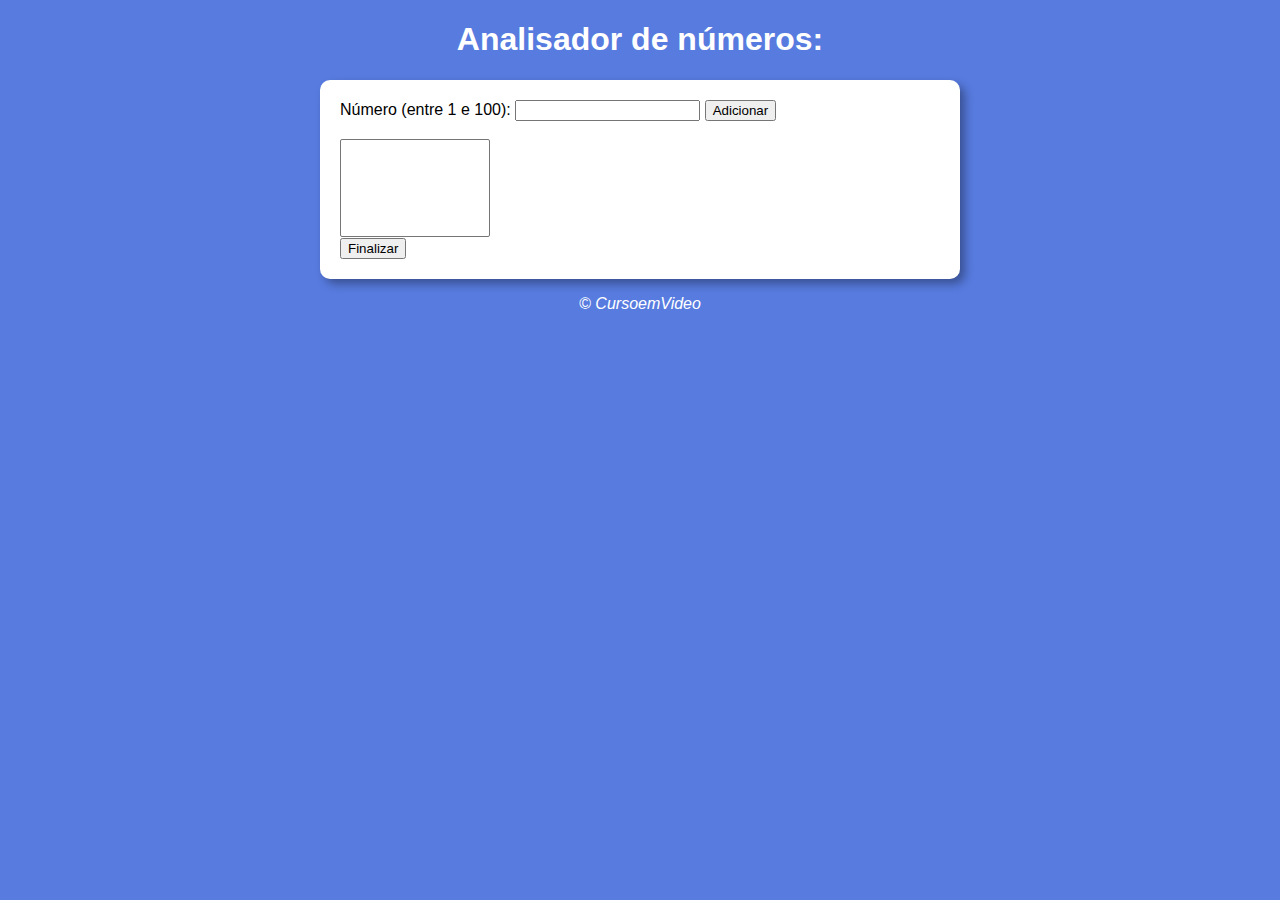
<file: desafios/desafio-analisador-numeros/index.html>
<!DOCTYPE html>
<html lang="pt-br">
<head>
    <meta charset="UTF-8">
    <meta http-equiv="X-UA-Compatible" content="IE=edge">
    <meta name="viewport" content="width=device-width, initial-scale=1.0">
    <title>Analisador de números</title>
    <link rel="stylesheet" href="estilo/style.css">
</head>
<body>
    <header>
        <h1>Analisador de números:</h1>
    </header>
    <section>
        <div>
            Número (entre 1 e 100):
            <input type="number" name="fnum" id="fnum">
            <input type="button" value="Adicionar" onclick="adicionar()">
            <br><br><select name="flista" id="flista" size="6"></select>
            <br><input type="button" value="Finalizar" onclick="finalizar()">
        </div>
        <div id="res">

        </div>
    </section>
    <footer>
        <p>&copy; CursoemVideo</p>
    </footer>
    <script src="script.js"></script>
</body>
</html>
</file>
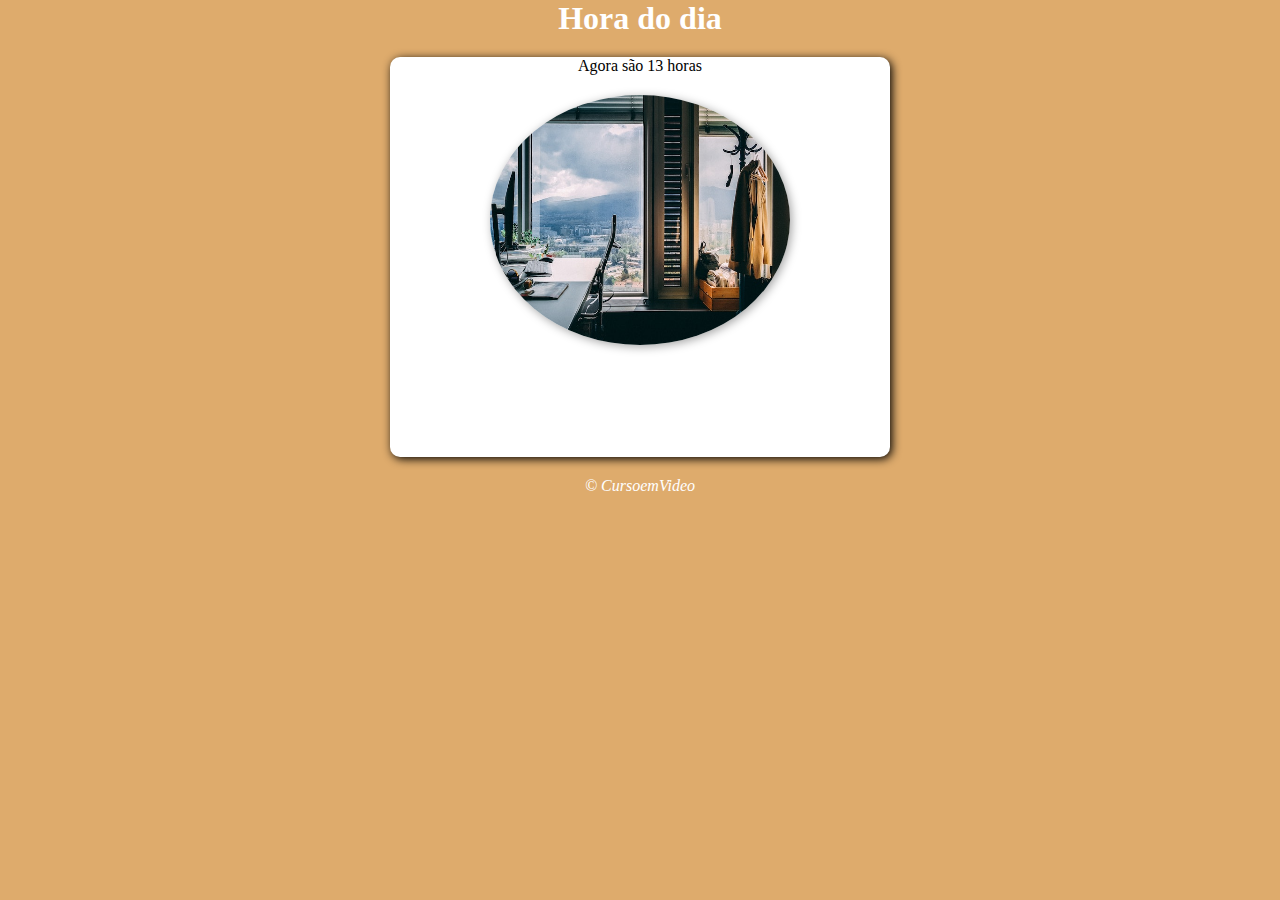
<file: desafios/desafio-horario/index.html>
<!DOCTYPE html>
<html lang="pt-br">
<head>
    <meta charset="UTF-8">
    <meta http-equiv="X-UA-Compatible" content="IE=edge">
    <meta name="viewport" content="width=device-width, initial-scale=1.0">
    <link rel="stylesheet" href="estilo/style.css">
    <title>Hora do Dia</title>
</head>
<body onload="carregar()">
    <header>
        <h1>Hora do dia</h1>
    </header>
    <main>
        <div id="msg">
            Aqui vai aparece a hora
        </div>
        <div id="foto">
            <img id="imagem" src="imagens/manha.jpg" alt="Foto do dia">
        </div>
    </main>
    <footer>
        <p>&copy; CursoemVideo</p>
    </footer>
    <script src="script.js"></script> <!--trazendo script de outra página-->
</body>
</html>
</file>
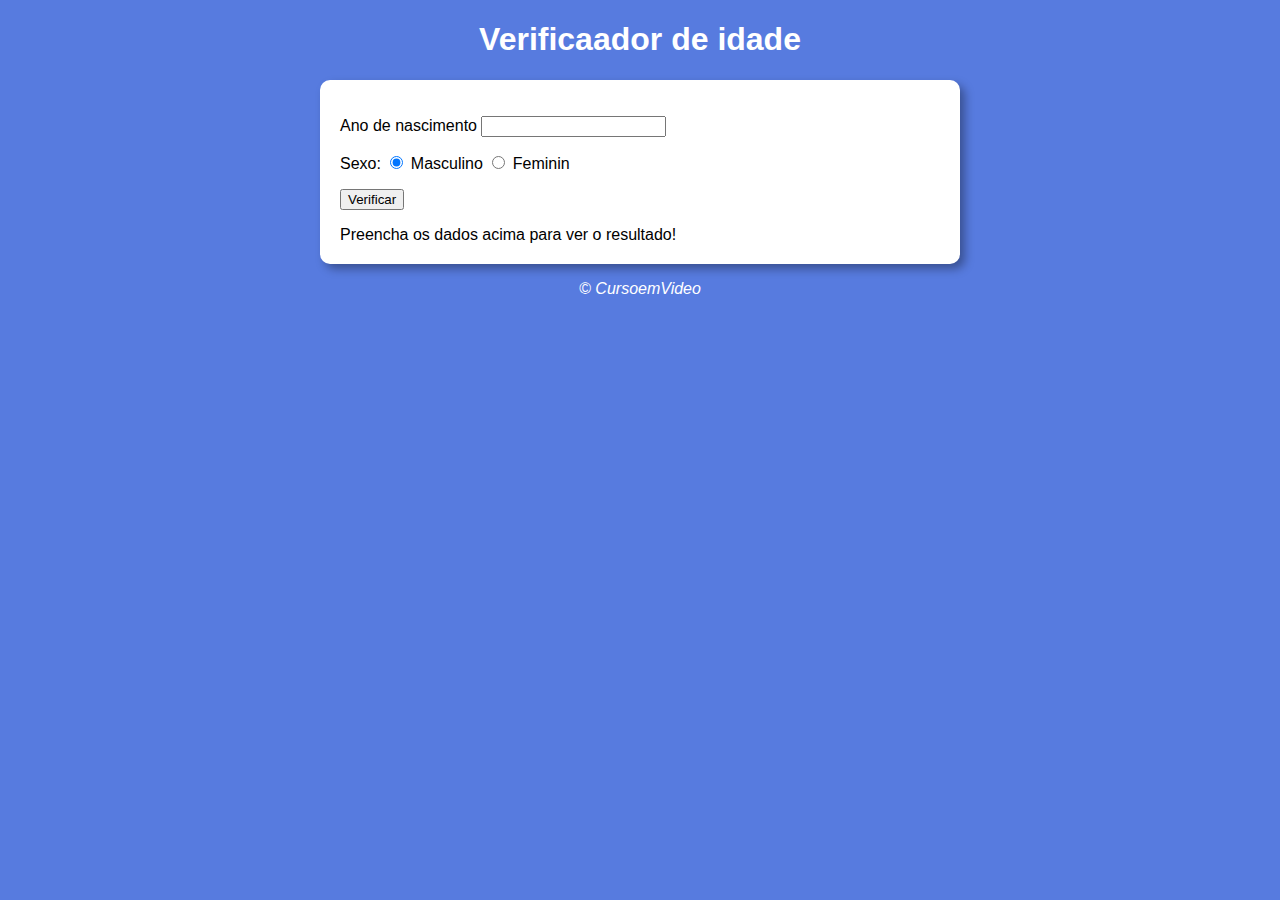
<file: desafios/desafio-idade/index.html>
<!DOCTYPE html>
<html lang="pt-br">
<head>
    <meta charset="UTF-8">
    <meta http-equiv="X-UA-Compatible" content="IE=edge">
    <meta name="viewport" content="width=device-width, initial-scale=1.0">
    <title>Verificador de Idade</title>
    <link rel="stylesheet" href="estilo/style.css">
</head>
<body>
    <header>
        <h1>Verificaador de idade</h1>
    </header>
    <section>
        <div>
            <p>Ano de nascimento
                <input type="number" name="txano" id="txtano" min="0">
            </p>
            <p>Sexo:
                <input type="radio" name="radsex" id="mas" checked>
                <label for="mas">Masculino</label>
                <input type="radio" name="radsex" id="fem">
                <label for="fem">Feminin</label>
            </p>
            <p>
                <input type="button" value="Verificar" onclick="verificar()">
            </p>
        </div>
        <div id="res">
            Preencha os dados acima para ver o resultado!
        </div>
    </section>
    <footer>
        <p>&copy; CursoemVideo</p>
    </footer>
    <script src="script.js"></script>
</body>
</html>
</file>
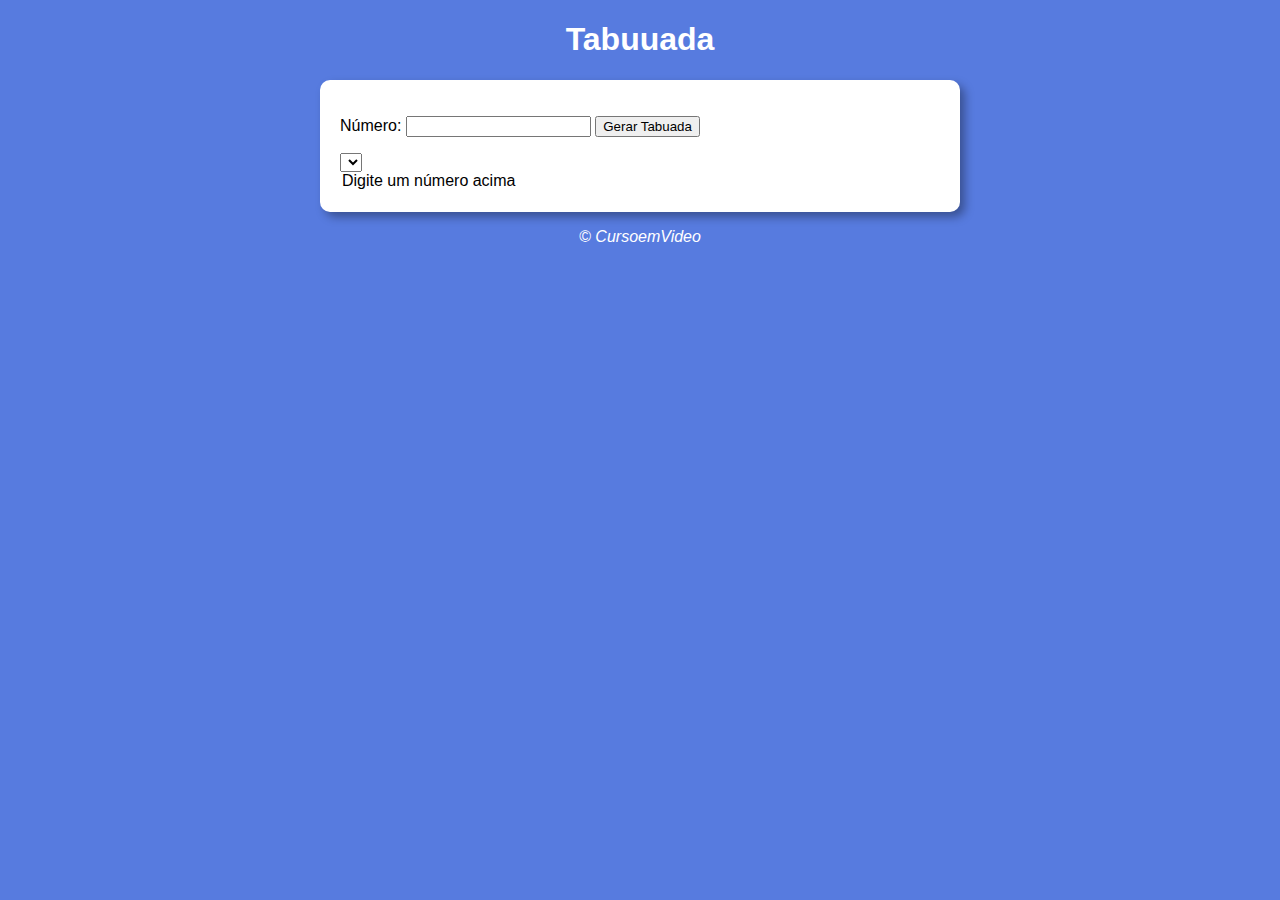
<file: desafios/desafio-tabuada/index.html>
<!DOCTYPE html>
<html lang="pt-br">
<head>
    <meta charset="UTF-8">
    <meta http-equiv="X-UA-Compatible" content="IE=edge">
    <meta name="viewport" content="width=device-width, initial-scale=1.0">
    <title>Tabuada</title>
    <link rel="stylesheet" href="estilo/style.css">
</head>
<body>
    <header>
        <h1>Tabuuada</h1>
    </header>
    <section>
        <div>
            <p>Número: <input type="number" name="num" id="txtn">
            <input type="button" value="Gerar Tabuada" onclick="tabuada()"></p>
        </div>
        <div>
            <select name="tabuada" id="seltab"></select>
            <option>Digite um número acima</option>
        </div>
    </section>
    <footer>
        <p>&copy; CursoemVideo</p>
    </footer>
    <script src="script.js"></script>
</body>
</html>
</file>
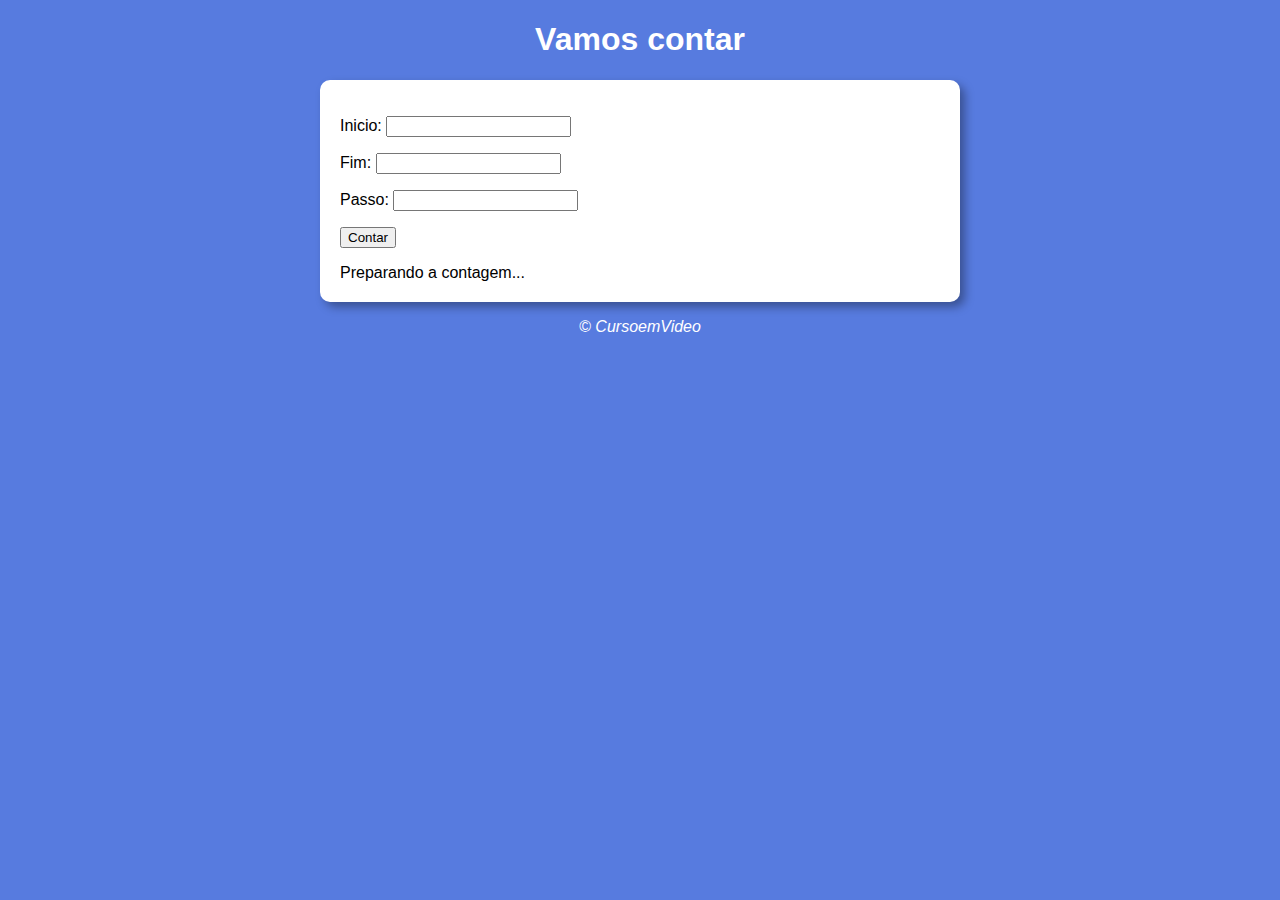
<file: desafios/desafio-vamos-contar/index.html>
<!DOCTYPE html>
<html lang="pt-br">
<head>
    <meta charset="UTF-8">
    <meta http-equiv="X-UA-Compatible" content="IE=edge">
    <meta name="viewport" content="width=device-width, initial-scale=1.0">
    <title>Super contador</title>
    <link rel="stylesheet" href="estilo/style.css">
</head>
<body>
    <header>
        <h1>Vamos contar</h1>
    </header>
    <section>
        <div id="dados">
            <p>
                Inicio: <input type="number" name="inicio" id="txti">
            </p>
            <p>
                Fim: <input type="number" name="fim" id="txtf">
            </p>
            <p>
                Passo: <input type="number" name="passo" id="txtp">
            </p>
            <p>
                <input type="button" value="Contar" onclick="contar()">
            </p>
        </div>
        <div id="res">
            Preparando a contagem...
        </div>
    </section>
    <footer>
        <p>&copy; CursoemVideo</p>
    </footer>
    <script src="script.js"></script>
</body>
</html>
</file>
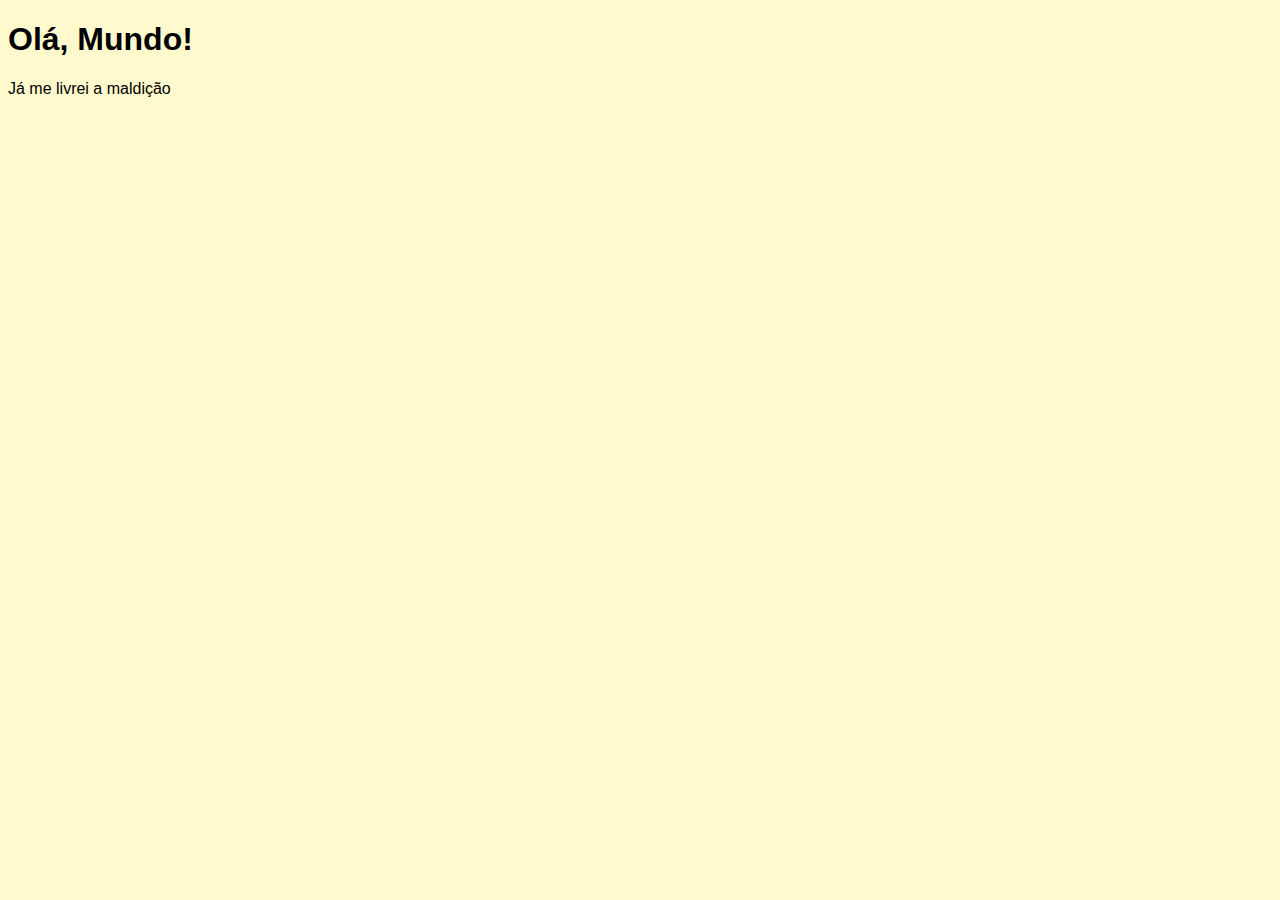
<file: aula04/ex001.html>
<!DOCTYPE html>
<html lang="pt-br">
<head>
    <meta charset="UTF-8">
    <meta http-equiv="X-UA-Compatible" content="IE=edge">
    <meta name="viewport" content="width=device-width, initial-scale=1.0">
    <title>Meu primeiro programada</title>
    <style>
        body {
            background-color: lemonchiffon;
            font-family: Arial, Helvetica, sans-serif;
            font-weight: normal;
            font-size: 1em;
        }
    </style>
</head>
<body>
    <h1>Olá, Mundo!</h1>
    <p>Já me livrei a maldição</p>
    <!--Abaixo o script em javascript-->
    <script>
        window.alert('Minha primeira mensagem') //Mensagem apenas com alerta
        window.confirm('Está gostando de JS?') //Mensagem que solicita confirmação
        window.prompt('Qual seu nome?') //Solicita uma entrada
    </script>
</body>
</html>
</file>
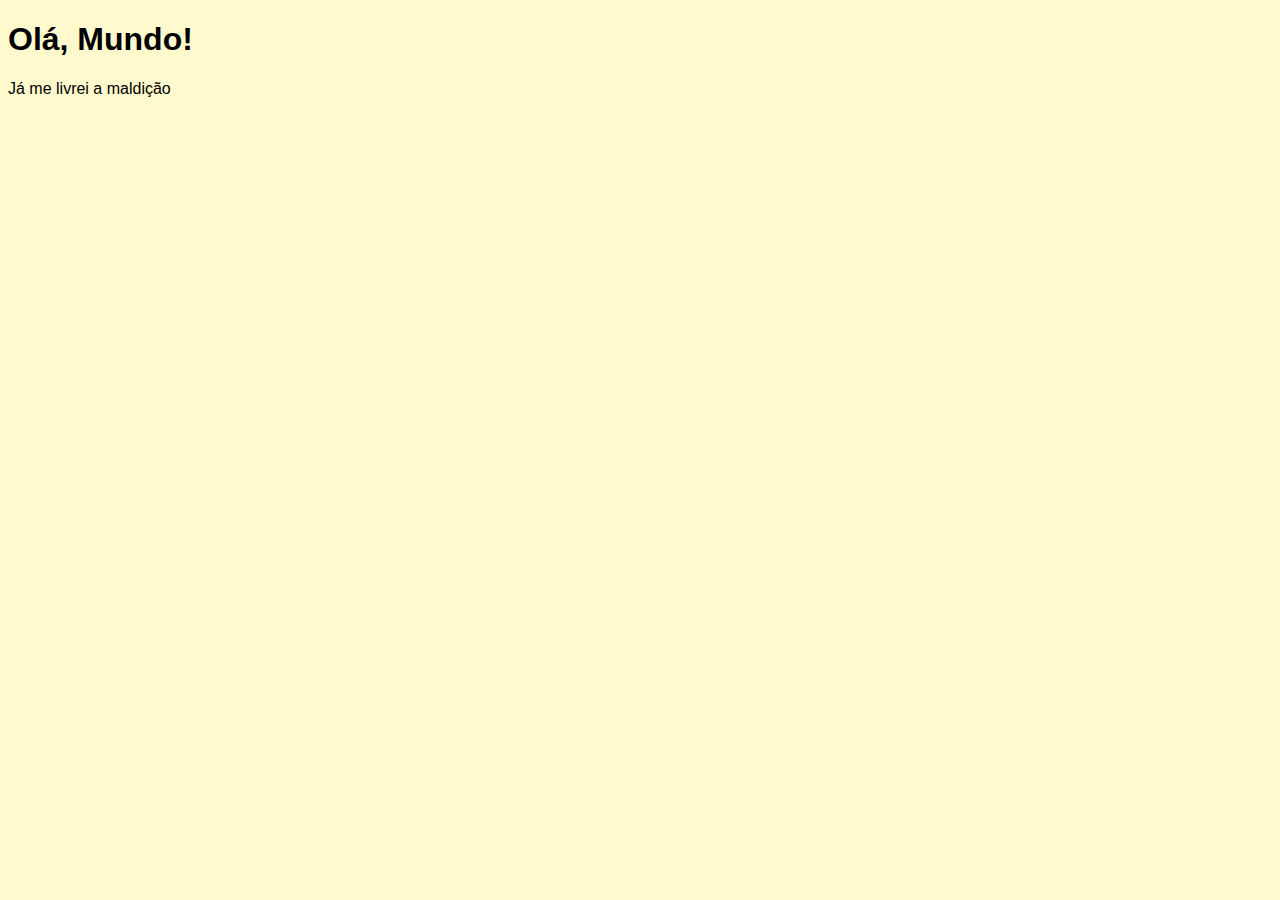
<file: aula06/ex002.html>
<!DOCTYPE html>
<html lang="pt-br">
<head>
    <meta charset="UTF-8">
    <meta http-equiv="X-UA-Compatible" content="IE=edge">
    <meta name="viewport" content="width=device-width, initial-scale=1.0">
    <title>Meu primeiro programada</title>
    <style>
        body {
            background-color: lemonchiffon;
            font-family: Arial, Helvetica, sans-serif;
            font-weight: normal;
            font-size: 1em;
        }
    </style>
</head>
<body>
    <h1>Olá, Mundo!</h1>
    <p>Já me livrei a maldição</p>
    <!--Abaixo o script em javascript-->
    <script>
       var nome = window.prompt('Qual seu nome?') //Variavel nome recebe o dado solicitado
       window.alert('É um grande prazer te conhecer, ' + nome + '!') //Mostrando o dado recebido sinal de "+" concatenação, usando o + antes e depois.
    </script>
</body>
</html>
</file>
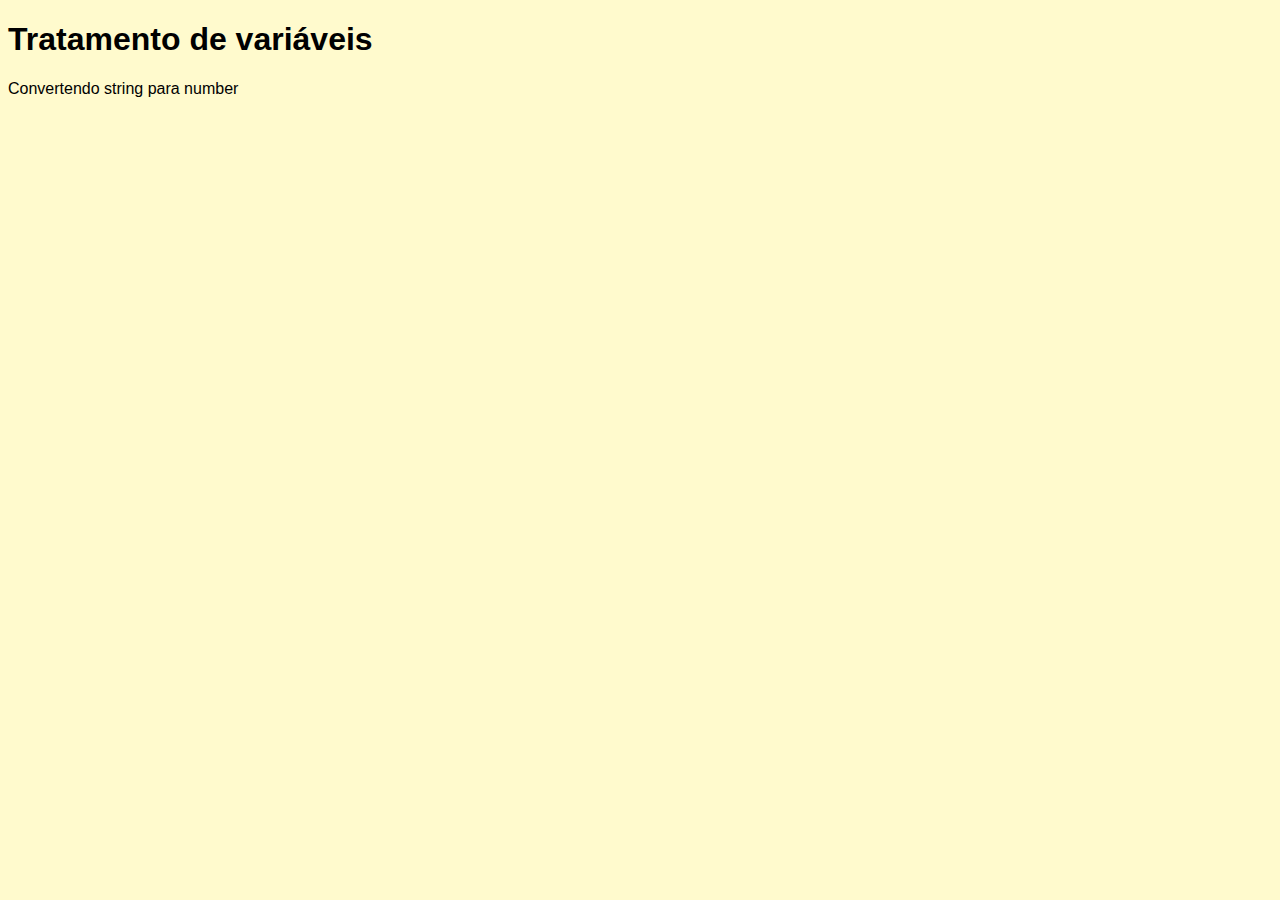
<file: aula06/ex003.html>
<!DOCTYPE html>
<html lang="pt-br">
<head>
    <meta charset="UTF-8">
    <meta http-equiv="X-UA-Compatible" content="IE=edge">
    <meta name="viewport" content="width=device-width, initial-scale=1.0">
    <title>Meu primeiro programada</title>
    <style>
        body {
            background-color: lemonchiffon;
            font-family: Arial, Helvetica, sans-serif;
            font-weight: normal;
            font-size: 1em;
        }
    </style>
</head>
<body>
    <h1>Tratamento de variáveis</h1>
    <p>Convertendo string para number</p>
    <!--Abaixo o script em javascript-->
    <script>
        var n1 = Number.parseInt(window.prompt('Digite um número: ')) //já convertendo a variável para número inteiro 
        var n2 = window.prompt('Digite outro número: ') //recebe valor string, assim não consigo somar se necessário.
        var soma = n1 + Number.parseInt(n2) //Convertendo direto na operação.
        alert('A soma dos valores é ' + String(soma) + '!') //Convertendo o soma pra String novamente
        alert(`A soma entre ${n1} e ${n2} é ${soma}`) //Usando template string para mostrar o resultado
    </script>
</body>
</html>
</file>
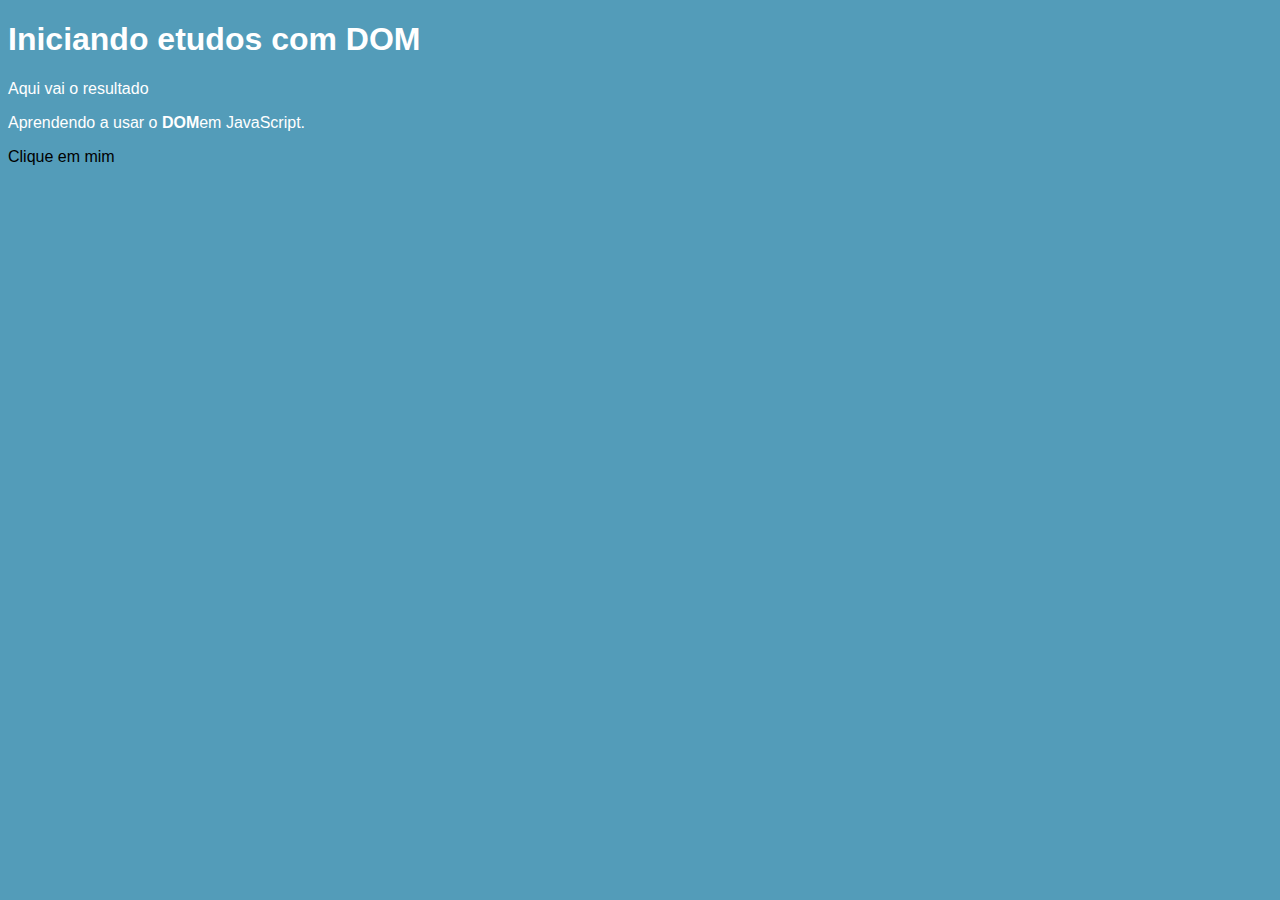
<file: aula06/ex005.html>
<!DOCTYPE html>
<html lang="pt-br">
<head>
    <meta charset="UTF-8">
    <meta http-equiv="X-UA-Compatible" content="IE=edge">
    <meta name="viewport" content="width=device-width, initial-scale=1.0">
    <title>Primeiros passos com DOM</title>
    <style>
        body {
            background-color: rgb(83, 156, 185);
            color: white;
            font: 1em Arial;
        }
    </style>
</head>
<body>
    <h1>Iniciando etudos com DOM</h1>
    <p>Aqui vai o resultado</p>
    <p>Aprendendo a usar o <strong>DOM</strong>em JavaScript.</p>
    <div id="msg" name="msg" class="msg">Clique em mim</div>

    <script>
        /*var p1 = window.document.getElementsByTagName('p')[1] //puxando o primeiro p da sequencia, começando pelo zero posso escolher qual eu preicisar
        window.document.write('Está escrito assim: ' + p1.innerText) // Escrevendo de acordo com a variável escolhida acima
        p1.style.color = 'blue' // pintando a variável

        var corpo = window.document.body // atribuindo a tag body
        corpo.style.background = 'gray' // alterando a cor do background da tag body

        window.document.write(p1.innerHTML) // escrevendo puxando as configurações do htmk
        window.document.write(p1.innerText) // escrevedo puxando somente o texto sem formatação
        window.alert(p1.innerHTML) // dentro do alerta ele vai escrever caso tenha alguma formatação no meio do html, interessante nesse caso usar o innetText

        var d = window.document.getElementById('msg') //atribuindo a div pelo id
        d.style.background = 'green'
        d.innerText = 'Alterando valor da div' - essa é a forma simplificada
        window.document.getElementById('msg').innerText = 'Alterando o valor da div'

        var nome = window.document.getElementsByName('msg')[0]

        var classe = window.document.getElementsByClassName('msg')*/

        var d = window.document.querySelector('div#msg')
        d.style.color = 'black'
    </script>
</body>
</html>
</file>
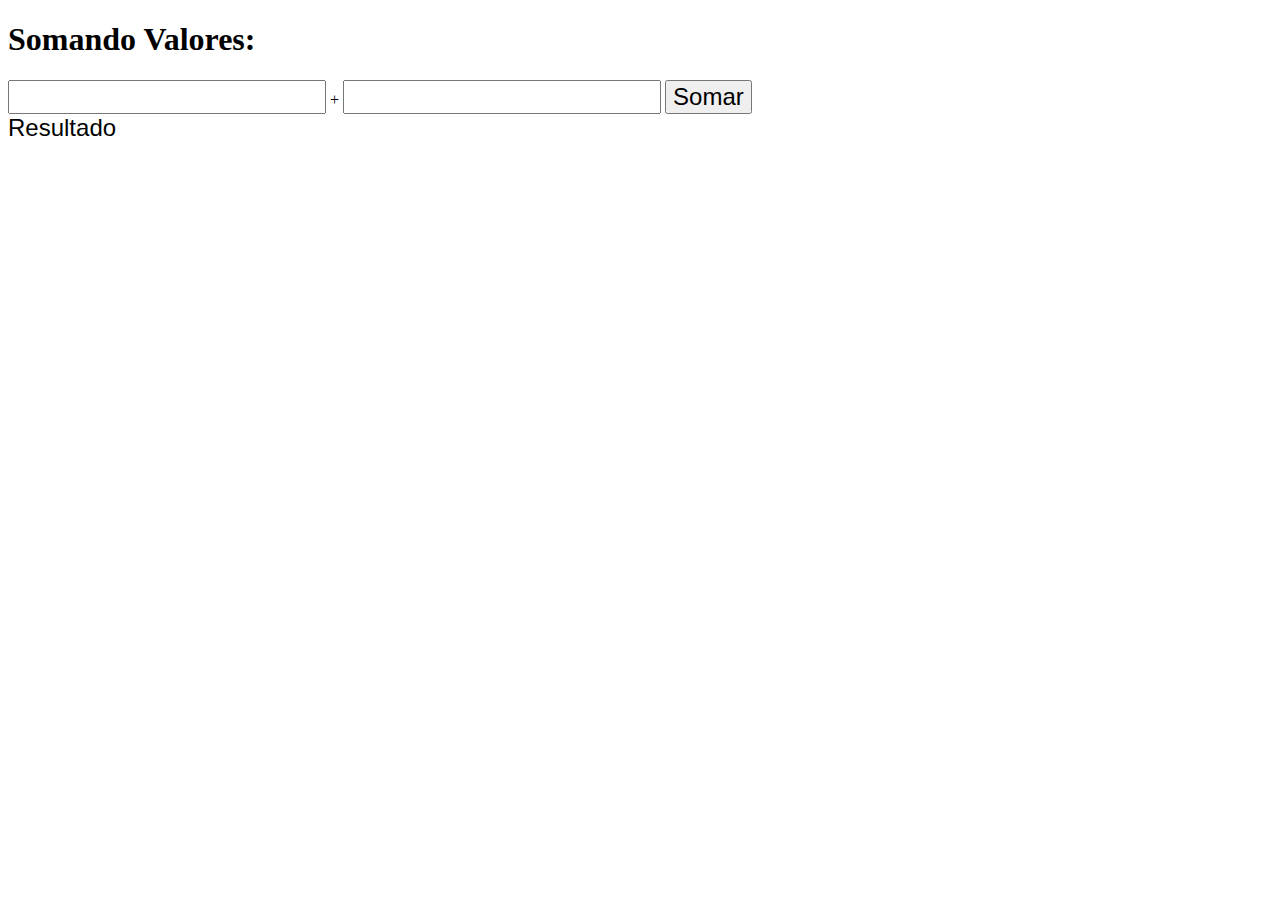
<file: aula10/ex007.html>
<!DOCTYPE html>
<html lang="pt-br">
<head>
    <meta charset="UTF-8">
    <meta http-equiv="X-UA-Compatible" content="IE=edge">
    <meta name="viewport" content="width=device-width, initial-scale=1.0">
    <title>Somando Números</title>
    <style>
        #res, input {
            font: normal 1.5em arial;
        }
    </style>
</head>
<body>
    <h1>Somando Valores:</h1>
    <input type="number" name="txtn1" id="txtn1"> + <!--input para entrada do número-->
    <input type="number" name="txtn2" id="txtn2">   <!--input para entrada do segundo número-->
    <input type="button" value="Somar" onclick="somar()"> <!--input para ativar a function somar()-->
    <div id="res"> <!--div para apresentar o resultado-->
        Resultado
    </div>
    <script>
        function somar() {
            var tn1 = window.document.getElementById('txtn1') //puxando o valor digitado com ID
            var tn2 = window.document.querySelector('input#txtn2') // puxando o valor digitado com querySelector
            var res = window.document.getElementById('res') //puxando a div para variável e poder utilizar ela para apresentar o resultado
            var n1 = Number(tn1.value) //transformando a string para number
            var n2 = Number(tn2.value) // transformando a string para number
            var s = n1 + n2 // fazendo a soma
            res.innerHTML = `A soma entre ${n1} e ${n2} é igual a <strong>${s}</strong>` // apresentando o resultado
        }
    </script>
</body>
</html>
</file>
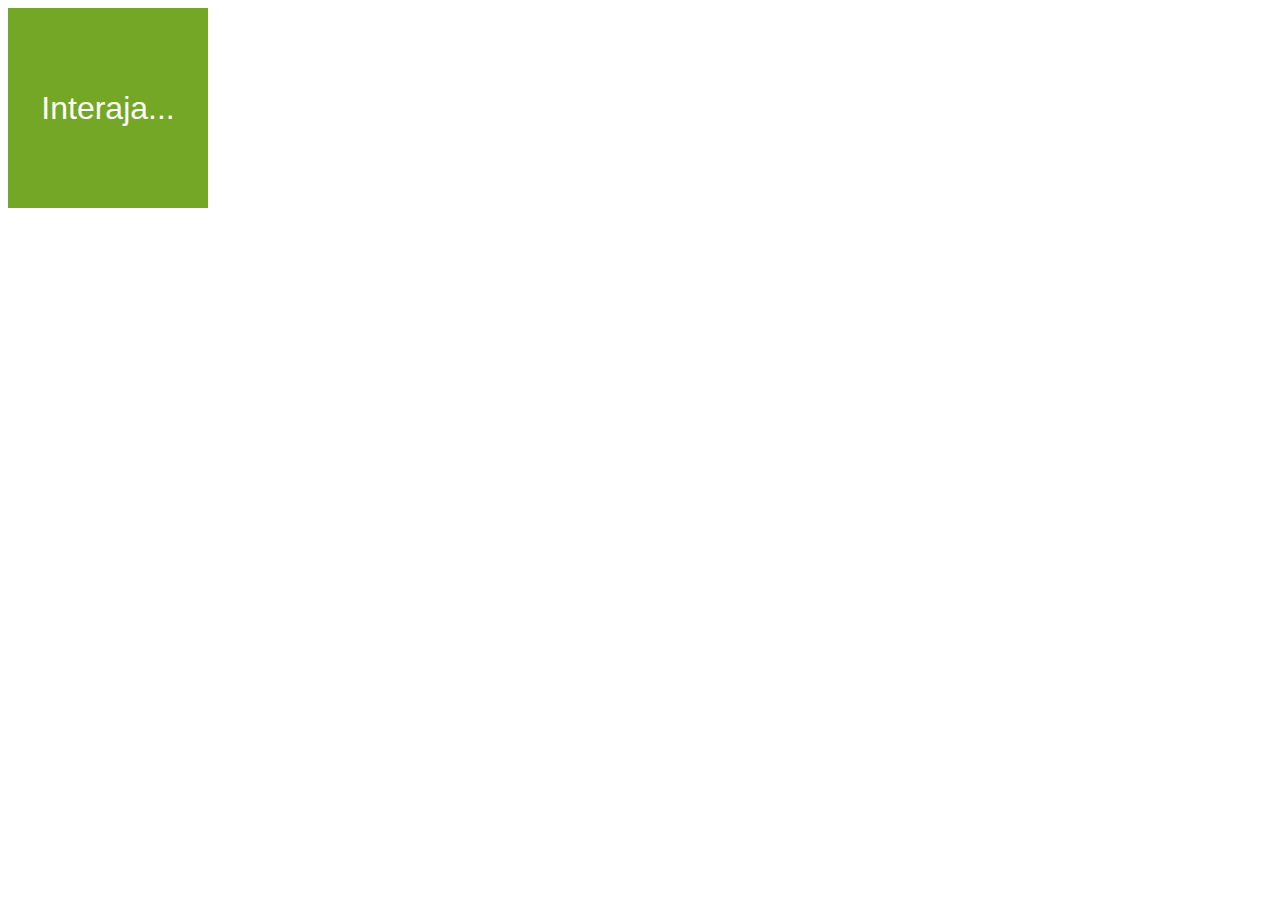
<file: aula10/ex06.html>
<!DOCTYPE html>
<html lang="pt-br">
<head>
    <meta charset="UTF-8">
    <meta http-equiv="X-UA-Compatible" content="IE=edge">
    <meta name="viewport" content="width=device-width, initial-scale=1.0">
    <title>Eventos DOM</title>
    <style>
        #area {
            background-color: rgb(115, 167, 37);
            font: normal 2em Arial;
            color: white;
            width: 200px;
            height: 200px;
            text-align: center;
            line-height: 200px;
        }
    </style>
</head>
<body>
    <div id="area">
        Interaja...
    </div>

    <script>
        var a = window.document.getElementById('area') // posso deixar essa atribuição fora ou dentro da function, o mais indicado é deixar dentro de cada function
        // Abaixo usando listener para ativar o evento, ligando com o html
        a.addEventListener('click', clicar)
        a.addEventListener('mouseenter', entrar)
        a.addEventListener('mouseout', sair)

        function clicar() {
            
            a.innerText = 'Clicou'
            a.style.background = 'red'
        }

        function entrar() {
            a.innerText = 'Entrou'
        }

        function sair() {
            a.innerText = 'Saiu'
            a.style.background = 'green'
        }
    </script>
</body>
</html>
</file>
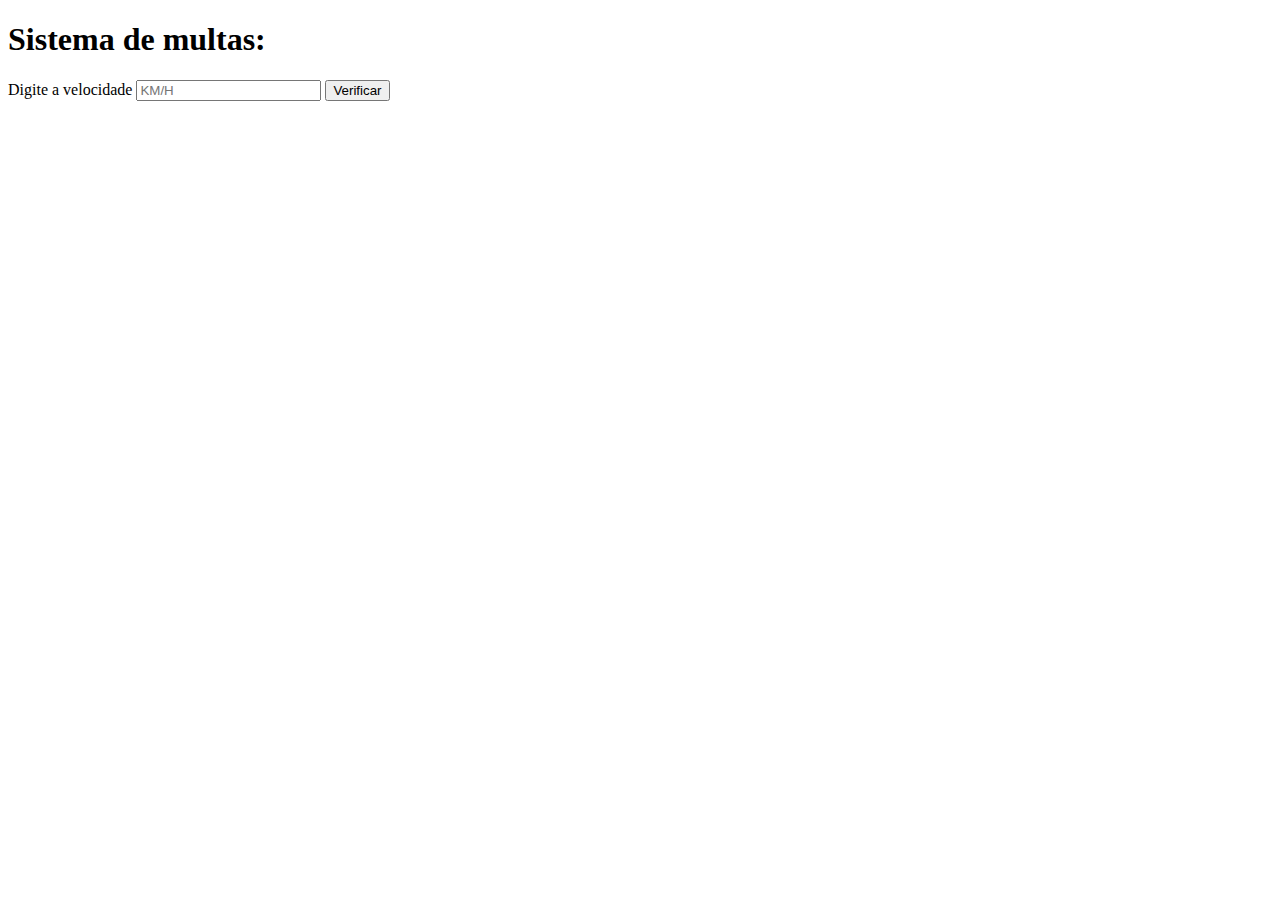
<file: aula11/ex010.html>
<!DOCTYPE html>
<html lang="pt-br">
<head>
    <meta charset="UTF-8">
    <meta http-equiv="X-UA-Compatible" content="IE=edge">
    <meta name="viewport" content="width=device-width, initial-scale=1.0">
    <title>DETRAN</title>
</head>
<body>
    <h1>Sistema de multas:</h1>
    <label for="vel">Digite a velocidade</label>
    <input type="number" name="vel" id="vel" placeholder="KM/H">
    <input type="button" value="Verificar" onclick="calcular()">
    <div id="res"></div>
    <script>
        function calcular() {
            var vel = window.document.getElementById('vel')
            var res = window.document.querySelector('div#res')
            var vel = Number(vel.value)
            res.innerHTML = `<p>Sua velocidade atual é de <strong>${vel}Km/h</strong></p>`
            if (vel > 60) {
                res.innerHTML += `Você está <strong>Multado</strong> por excesso de velocidade`
            }
            res.innerHTML += `<p>Dirija com segurança</p>`
        }
    </script>
</body>
</html>
</file>
<file: desafios/desafio-analisador-numeros/estilo/style.css>
@charset "UTF-8";

body {
    background-color: rgb(87, 123, 223);
    font: normal 1em Arial;
}

header {
    color: white;
    text-align: center;
}

section {
    background-color: white;
    border-radius: 10px;
    padding: 20px;
    width: 600px;
    margin: auto;
    box-shadow: 5px 5px 10px rgba(0, 0, 0, 0.342);
}

#flista {
    width: 150px;
}

footer {
    color: white;
    text-align: center;
    font-style: italic;
}
</file>
<file: desafios/desafio-horario/estilo/style.css>
@charset "UTF-8";

* {
    margin: 0;
    padding: 0;
    box-sizing: border-box;
}

body {
    background-color: rgb(87, 123, 223);
}

header > h1 {
    text-align: center;
    color: white;
    margin-bottom: 20px;
}

main {
    width: 500px;
    height: 400px;
    text-align: center;
    margin: auto;
    background-color: white;
    border-radius: 10px;
    box-shadow: 2px 2px 10px black;
}

#mostra-hora {
    font-size: 1.5em;
    margin: 20px;
}

div > img {
    width: 300px;
    height: 250px;
    border-radius: 100%;
    margin-top: 20px;
    box-shadow: 2px 2px 10px rgba(0, 0, 0, 0.356);
}

footer {
    text-align: center;
    color: white;
    margin-top: 20px;
    font-style: italic;
}
</file>
<file: desafios/desafio-idade/estilo/style.css>
@charset "UTF-8";

body {
    background-color: rgb(87, 123, 223);
    font: normal 1em Arial;
}

header {
    color: white;
    text-align: center;
}

section {
    background-color: white;
    border-radius: 10px;
    padding: 20px;
    width: 600px;
    margin: auto;
    box-shadow: 5px 5px 10px rgba(0, 0, 0, 0.342);
}

footer {
    color: white;
    text-align: center;
    font-style: italic;
}
</file>
<file: desafios/desafio-tabuada/estilo/style.css>
@charset "UTF-8";

body {
    background-color: rgb(87, 123, 223);
    font: normal 1em Arial;
}

header {
    color: white;
    text-align: center;
}

section {
    background-color: white;
    border-radius: 10px;
    padding: 20px;
    width: 600px;
    margin: auto;
    box-shadow: 5px 5px 10px rgba(0, 0, 0, 0.342);
}

footer {
    color: white;
    text-align: center;
    font-style: italic;
}
</file>
<file: desafios/desafio-vamos-contar/estilo/style.css>
@charset "UTF-8";

body {
    background-color: rgb(87, 123, 223);
    font: normal 1em Arial;
}

header {
    color: white;
    text-align: center;
}

section {
    background-color: white;
    border-radius: 10px;
    padding: 20px;
    width: 600px;
    margin: auto;
    box-shadow: 5px 5px 10px rgba(0, 0, 0, 0.342);
}

footer {
    color: white;
    text-align: center;
    font-style: italic;
}
</file>
